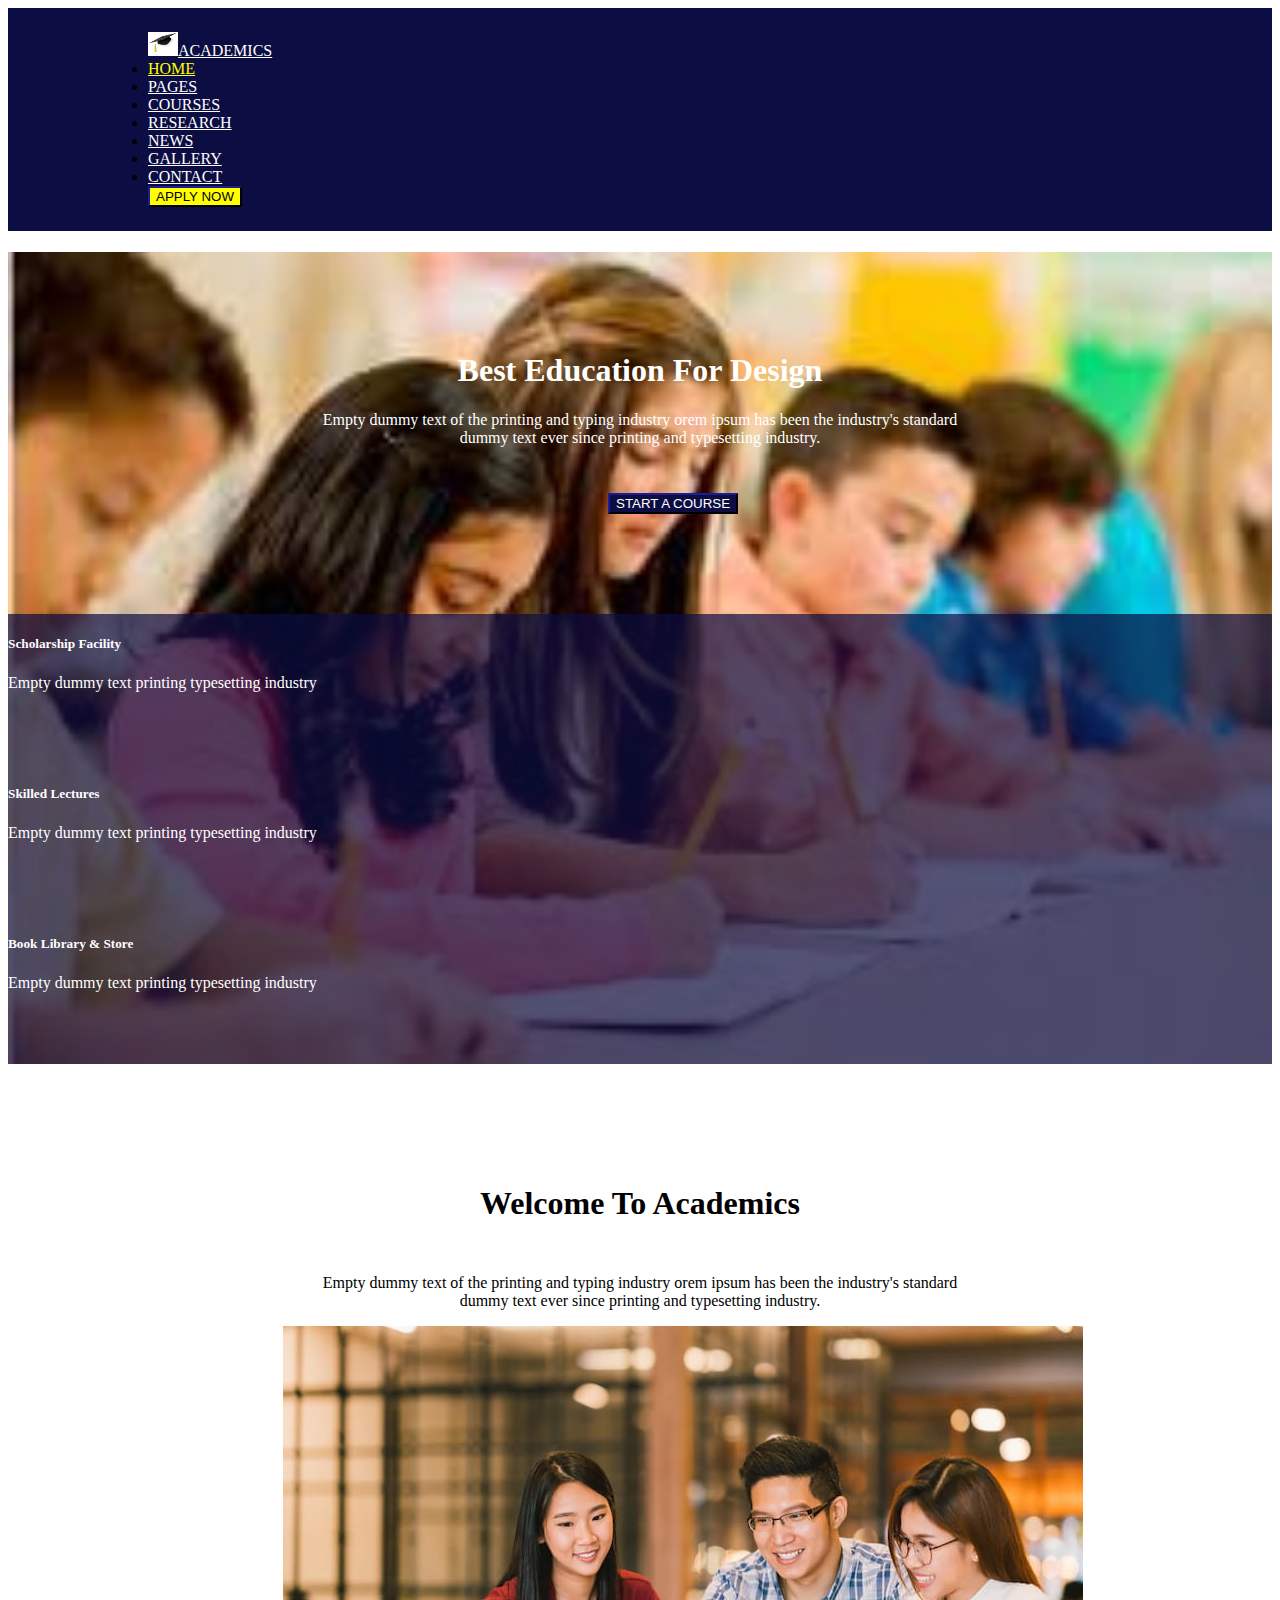
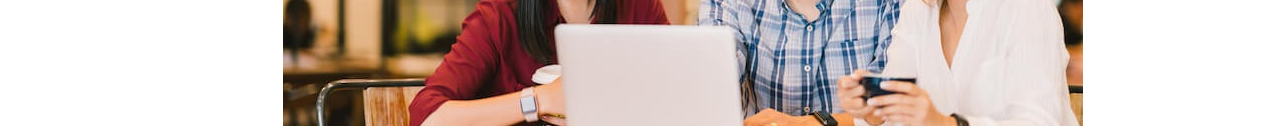
<file: page/index.html>
<!DOCTYPE html>
<html lang="en">
<head>
    <meta charset="UTF-8">
    <meta http-equiv="X-UA-Compatible" content="IE=edge">
    <meta name="viewport" content="width=device-width, initial-scale=1.0">
    <link href="https://cdn.jsdelivr.net/npm/bootstrap@5.0.0-beta2/dist/css/bootstrap.min.css" rel="stylesheet" integrity="sha384-BmbxuPwQa2lc/FVzBcNJ7UAyJxM6wuqIj61tLrc4wSX0szH/Ev+nYRRuWlolflfl" crossorigin="anonymous">
    <link rel="stylesheet" href="https://pro.fontawesome.com/releases/v5.10.0/css/all.css" integrity="sha384-AYmEC3Yw5cVb3ZcuHtOA93w35dYTsvhLPVnYs9eStHfGJvOvKxVfELGroGkvsg+p" crossorigin="anonymous"/>
    <link href="index.css" rel="stylesheet">  
    <title>Document</title>
</head>
<body>
    <nav class="navbar navbar-expand-lg navbar-light">
        <div class="container-fluid">
            <ul class="nav justify-content-center">
                <a class="navbar-brand" style="color: white;" href="#">
                    <img src="graduation.jfif" alt="graduation" width="30" height="24" class="d-inline-block align-top">ACADEMICS</a>
                <li class="nav-item">
                    <a class="nav-link active" aria-current="page" style="color: yellow;" href="#">HOME</a>
                </li>
                <li class="nav-item">
                    <a class="nav-link" style="color: white;" href="#">PAGES</a>
                </li>
                <li class="nav-item">
                    <a class="nav-link" style="color: white;" href="#">COURSES</a>
                </li>
                <li class="nav-item">
                    <a class="nav-link" style="color: white;" href="#">RESEARCH</a>
                </li>
                <li class="nav-item">
                    <a class="nav-link" style="color: white;" href="#">NEWS</a>
                </li>
                <li class="nav-item">
                    <a class="nav-link" style="color: white;" href="#">GALLERY</a>
                </li>
                <li class="nav-item">
                    <a class="nav-link" style="color: white;" href="#">CONTACT</a>
                </li>
                <button class="btn btn-outline-success me-2" style="color: black" type="button">APPLY NOW</button>            
            </ul>
        </div>
    </nav>
    <div class="bg-img">
        <h1>Best Education For Design</h1>
        <p>Empty dummy text of the printing and typing industry orem ipsum has been the industry's standard <br> dummy text ever since printing and typesetting industry.</p>
        <button class="btn1 btn-outline-success me-2" style="color: white;" type="button">START A COURSE</button>   
        <div class="container">
            <div class="card-group">
                <div class="row">
                    <div class="col-md p-0">
                        <div class="card" style="display: flex;">
                            <div class="row">
                                <div class="col-md-6">
                                    <div class="card-body">
                                        <h5 class="card-title" style="color: white;">Scholarship Facility</h5>
                                        <p class="card-text">Empty dummy text printing typesetting industry</p>
                                    </div>
                                </div>
                                <div class="col-sm-6">
                                    <div class="card-body">
                                        <i class="fas fa-graduation-cap" style="color: yellow; font-size: 50px;"></i>
                                    </div>
                                </div>
                            </div>
                        </div>
                    </div>

                    <div class="col-md p-0">
                        <div class="card" style="display: flex;">
                            <div class="row">
                                <div class="col-md-6">
                                    <div class="card-body">
                                        <h5 class="card-title" style="color: white;">Skilled Lectures</h5>
                                        <p class="card-text">Empty dummy text printing typesetting industry</p>
                                    </div>
                                </div>
                                <div class="col-sm-6">
                                    <div class="card-body">
                                        <i class="fas fa-user" style="color: yellow; font-size: 50px;"></i>
                                    </div>
                                </div>
                            </div>
                        </div>
                    </div>

                    <div class="col-md p-0">
                        <div class="card" style="display: flex;">
                            <div class="row">
                                <div class="col-md-6">
                                    <div class="card-body">
                                        <h5 class="card-title" style="color: white;">Book Library & Store</h5>
                                        <p class="card-text">Empty dummy text printing typesetting industry</p>
                                    </div>
                                </div>
                                <div class="col-sm-6">
                                    <div class="card-body">
                                        <i class="fas fa-book" style="color: yellow; font-size: 50px;"></i>
                                    </div>
                                </div>
                            </div>
                        </div>
                    </div>
                </div>
            </div>
        </div>
    </div>
    <h1 style="color: black;">Welcome To Academics</h1>
    <p style="color: black; padding-top: 30px;">Empty dummy text of the printing and typing industry orem ipsum has been the industry's standard <br> dummy text ever since printing and typesetting industry.</p>
    <img src="student.jpg" alt="student" style="margin-left: 275px;">
    <script src="https://cdn.jsdelivr.net/npm/bootstrap@5.0.0-beta2/dist/js/bootstrap.bundle.min.js" integrity="sha384-b5kHyXgcpbZJO/tY9Ul7kGkf1S0CWuKcCD38l8YkeH8z8QjE0GmW1gYU5S9FOnJ0" crossorigin="anonymous"></script>
</body>
</html>
</file>
<file: page/index.css>
.container-fluid{
    padding: 8px;
}
.navbar{
    background-color: rgb(12, 13, 66);
}
.btn {
    background-color: yellow;
    border-color: rgb(12, 13, 66);
}

.btn1{
    background-color: rgb(12, 13, 66);
    border-color: rgb(12, 13, 66);
    text-align: center;
    margin-left: 600px;
    margin-top: 30px;
    margin-bottom: 100px;
}
.bg-img{
    background-image: url('study.jfif');
    height: 75%;
    background-size: cover;
}

h1{
    color: white;
    text-align: center;
    padding-top: 100px;
}

p{
    color: white;
    text-align: center;
}

.card{
    background-color: rgba(12, 13, 66, 0.7);
    height: 150px;
}

.container-fluid{
    padding-left: 100px;
}

.nav-item{
    padding-right: 36px;
}
</file>
